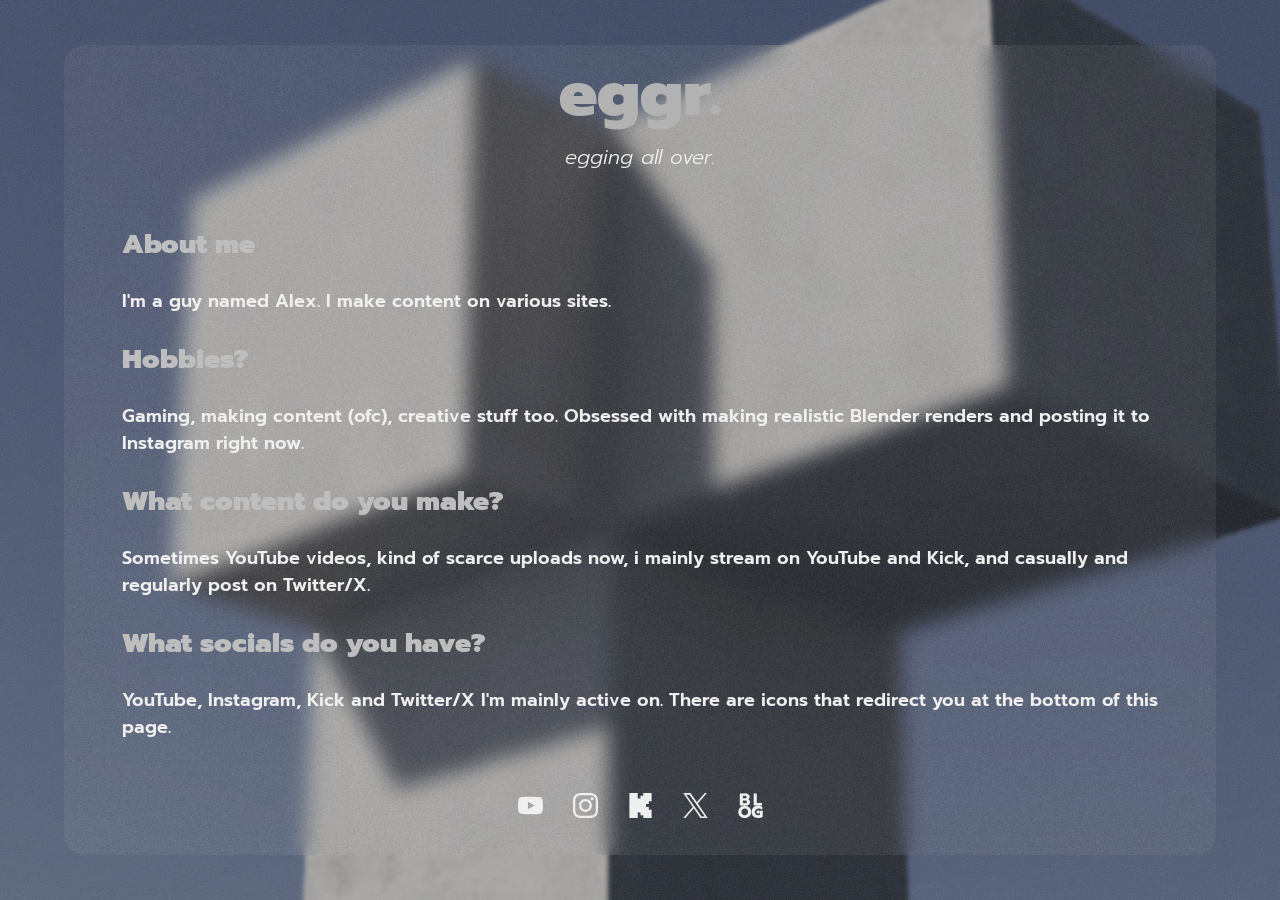
<file: index.html>
<!DOCTYPE html>

<html lang="en">
<head>
    <meta charset="UTF-8">
    <meta name="viewport" content="width=device-width, initial-scale=1.0">
    <title>eggr.</title>
    <link rel="icon" href="/images/favicon.png" type="image/png">


<link rel="preconnect" href="https://fonts.googleapis.com">
<link rel="preconnect" href="https://fonts.gstatic.com" crossorigin>
<link href="https://fonts.googleapis.com/css2?family=Prompt:wght@400;500;600;700&display=swap" rel="stylesheet">

<link rel="stylesheet" href="style.css">


</head>

<body>


<div class="container">

<a href="../" style="text-decoration: none;">
    <h1 style="font-size: 64px; font-weight: 900; color: #b2b2b2;">
        eggr.
    </h1>
</a>

<p style="font-size: 20px; font-weight: 300; color: #efefef; font-style: italic;">
    egging all over.
</p>

<div class="content">

    <h2>About me</h2>

    <h4>I'm a guy named Alex. I make content on various sites.</h4>

    <h2>Hobbies?</h2>

    <h4>Gaming, making content (ofc), creative stuff too. Obsessed with making realistic Blender renders and posting it to Instagram right now.</h4>

    <h2>What content do you make?</h2>

    <h4>Sometimes YouTube videos, kind of scarce uploads now, i mainly stream on YouTube and Kick, and casually and regularly post on Twitter/X.</h4>

    <h2>What socials do you have?</h2>

    <h4>YouTube, Instagram, Kick and Twitter/X I'm mainly active on. There are icons that redirect you at the bottom of this page.</h4>

    <h2>Favorite music genre?</h2>

    <h4>I mostly listen to what I like, not like some guys that intentionally constrain themselves to one genre just because.</h4>

    <h2>Favorite videogame genre?</h2>

    <h4>Just like with music, I prefer a few like racing and shooter, but am open to almost any genre.</h4>

    <h2>The future of this website?</h2>

    <h4>Not really sure yet, going to be mostly small iterations, mainly just a hub for all my things on da interwebz. :P</h4>

</div>

<div class="socials">

    <a href="https://www.youtube.com/@vajoexe" aria-label="YouTube">
        <img src="/icons/youtube.svg" alt="YouTube">
    </a>

    <a href="https://www.instagram.com/vajojkexus/" aria-label="Instagram">
        <img src="/icons/instagram.svg" alt="Instagram">
    </a>

    <a href="https://kick.com/vajoexe" aria-label="Kick">
        <img src="/icons/kick.svg" alt="Kick">
    </a>

    <a href="https://x.com/vajoexe" aria-label="X">
        <img src="/icons/x.svg" alt="X">
    </a>

    <a href="/blog" aria-label="Blog">
        <img src="/icons/blog.svg" alt="Blog">
    </a>

</div>



</div>

<script src="/js/noise.js"></script>

</body>
</html>
</file>
<file: style.css>
html,
body {
    margin: 0;
    min-height: 100%;
    font-family: "Prompt", sans-serif;
}

a {
  color: #bebebe;
}

a:visited {
  color: #bebebe;
}

a:hover {
  opacity: 0.7;
}

.container a:hover {
  opacity: 1;
}

.container {
    text-align: center;
}

.container h1 {
    margin: 0 0 0px 0;
}

.container p {
    margin: 0;
}

body {
    min-height: 100vh;
    position: relative;
    isolation: isolate;


    display: flex;
    align-items: center;
    justify-content: center;


}

/* blurred background
   html::before only holds the previous image while a blog post background fades in */
html::before,
body::before {
    content: "";
    position: fixed;
    inset: -30px;


    background: url("/images/background.webp") center / cover no-repeat;

    filter: blur(2px) brightness(0.78);
    transform: scale(1.05);

    z-index: -2;


}

html::before {
    background-image: none;
}

/* subtle film/grain noise */
body::after {
    content: "";
    position: fixed;
    inset: 0;


    background-image: url("data:image/svg+xml,%3Csvg xmlns='http://www.w3.org/2000/svg' viewBox='0 0 300 300'%3E%3Cfilter id='grain'%3E%3CfeTurbulence type='fractalNoise' baseFrequency='2.5' numOctaves='2' stitchTiles='stitch'/%3E%3C/filter%3E%3Crect width='100%25' height='100%25' filter='url(%23grain)'/%3E%3C/svg%3E");

    opacity: 0.15;
    pointer-events: none;

    z-index: -1;


}

/* main glass panel */
.container {
  position: relative;
  width: 90vw;
  height: 90vh;
  background: rgba(255, 255, 255, 0.05);
  backdrop-filter: blur(10px);
  -webkit-backdrop-filter: blur(10px);
  border-radius: 20px;
  overflow: hidden;
  display: flex;
  flex-direction: column;
}

/* panel procedural grain */
.container::after {
  content: "";
  position: absolute;
  inset: 0;
  opacity: 0.15;
  pointer-events: none;
  z-index: 0;
}

/* keep content above panel grain */
.container > * {
    position: relative;
    z-index: 1;
}
/* center text thing */
.content {
  width: 90%;
  margin: 30px auto 0 auto;
  text-align: left;
  font-size: 18px;
  font-weight: 400;
  color: #efefef;
  flex: 1;
  min-height: 0;
  overflow-y: auto;
  overflow-x: hidden;
  padding-bottom: 90px; /* keeps last answer clear of the social icon bar */
}

.content h2 {
    color: #bebebe;
    font-weight: 900;
}

.content h4 {
  color: #efefef;
  font-weight: 600;
  line-height: 1.5; /* was 0.4 - this was the overlap bug */
}

.content::-webkit-scrollbar {
  width: 6px;
}
.content::-webkit-scrollbar-thumb {
  background: rgba(255, 255, 255, 0.25);
  border-radius: 3px;
}

.socials a:hover {
  opacity: 1;
}

/* social icons */
.socials {
  display: flex;
  justify-content: center;
  gap: 30px;
  padding: 20px 0 30px 0;
  flex-shrink: 0;
}

/* icon size */
.socials img {
    width: 25px;
    height: 25px;
}

/* blog layout */
.blog-layout {
  width: 90%;
  margin: 30px auto 0 auto;
  flex: 1;
  min-height: 0;
  display: flex;
  gap: 20px;
  padding-bottom: 0px;
}

/* sidebar */
.sidebar {
  width: 220px;
  flex-shrink: 0;
  overflow-y: auto;
  text-align: left;
}

.post-item {
  padding: 10px 0;
  border-bottom: 1px solid rgba(255, 255, 255, 0.15);
  cursor: pointer;
  color: #efefef;
}

.post-item:hover {
  opacity: 0.7;
}

.post-title {
  font-weight: 600;
  font-size: 15px;
}

.post-date {
  font-size: 12px;
  color: #b2b2b2;
}

/* main panel */
.panel {
  flex: 1;
  overflow-y: auto;
  text-align: left;
  color: #efefef;
}

.panel h2 {
  color: #bebebe;
  font-weight: 900;
}

.panel h1 {
  color: #bebebe;
  font-weight: 900;
}

.panel p {
  color: #efefef;
  font-weight: 600;
}

.panel img {
  display: block;
  max-width: 70%;
  height: auto;
  border-radius: 16px;
  margin: 10px 0;
}

/* empty state */
.empty-state {
  height: 100%;
  display: flex;
  flex-direction: column;
  align-items: center;
  justify-content: center;
  text-align: center;
  color: #efefef;
}

.empty-state h2 {
  font-size: 28px;
  color: #bebebe;
  font-weight: 900;
  margin: 0 0 10px 0;
}

.empty-state p {
  font-size: 16px;
  font-weight: 60;
  color: #efefef;
}

/* reuse scrollbar styling for both sidebar and panel */
.sidebar::-webkit-scrollbar,
.panel::-webkit-scrollbar {
  width: 6px;
}
.sidebar::-webkit-scrollbar-thumb,
.panel::-webkit-scrollbar-thumb {
  background: rgba(255, 255, 255, 0.15);
  border-radius: 3px;
}

@media (max-width: 450px) {
  .sidebar {
    width: 100%;
  }

  .panel {
    display: none;
    width: 100%;
    min-width: 0;
  }

  .panel img {
    max-width: 100%;
  }

  .blog-layout {
    position: relative;
  }

  .blog-layout.post-open .sidebar {
    display: none;
  }

  .blog-layout.post-open .panel {
    display: block;
    width: 100%;
    flex: 1;
  }

  .back-button {
    display: none;

    position: absolute;
    top: -30px;
    left: 0;

    z-index: 10;

    width: 20px;
    height: 20px;

    padding: 0;
    margin: 0;

    border: 0;
    background: transparent;
    box-shadow: none;

    appearance: none;
    -webkit-appearance: none;

    cursor: pointer;
  }

  .back-button img {
    display: block;
    width: 20px;
    height: 20px;
  }

  .blog-layout.post-open .back-button {
    display: block;
  }
}

/* completely hide the mobile back button on desktop */
@media (min-width: 451px) {
  .back-button {
    display: none !important;
    pointer-events: none;
  }
}

/* back button reset */
.back-button {
  appearance: none !important;
  -webkit-appearance: none !important;

  background: transparent !important;
  background-image: none !important;

  border: 0 !important;
  border-radius: 0 !important;
  box-shadow: none !important;

  padding: 0 !important;
  margin: 0 !important;

  width: 20px !important;
  height: 20px !important;
}
</file>
